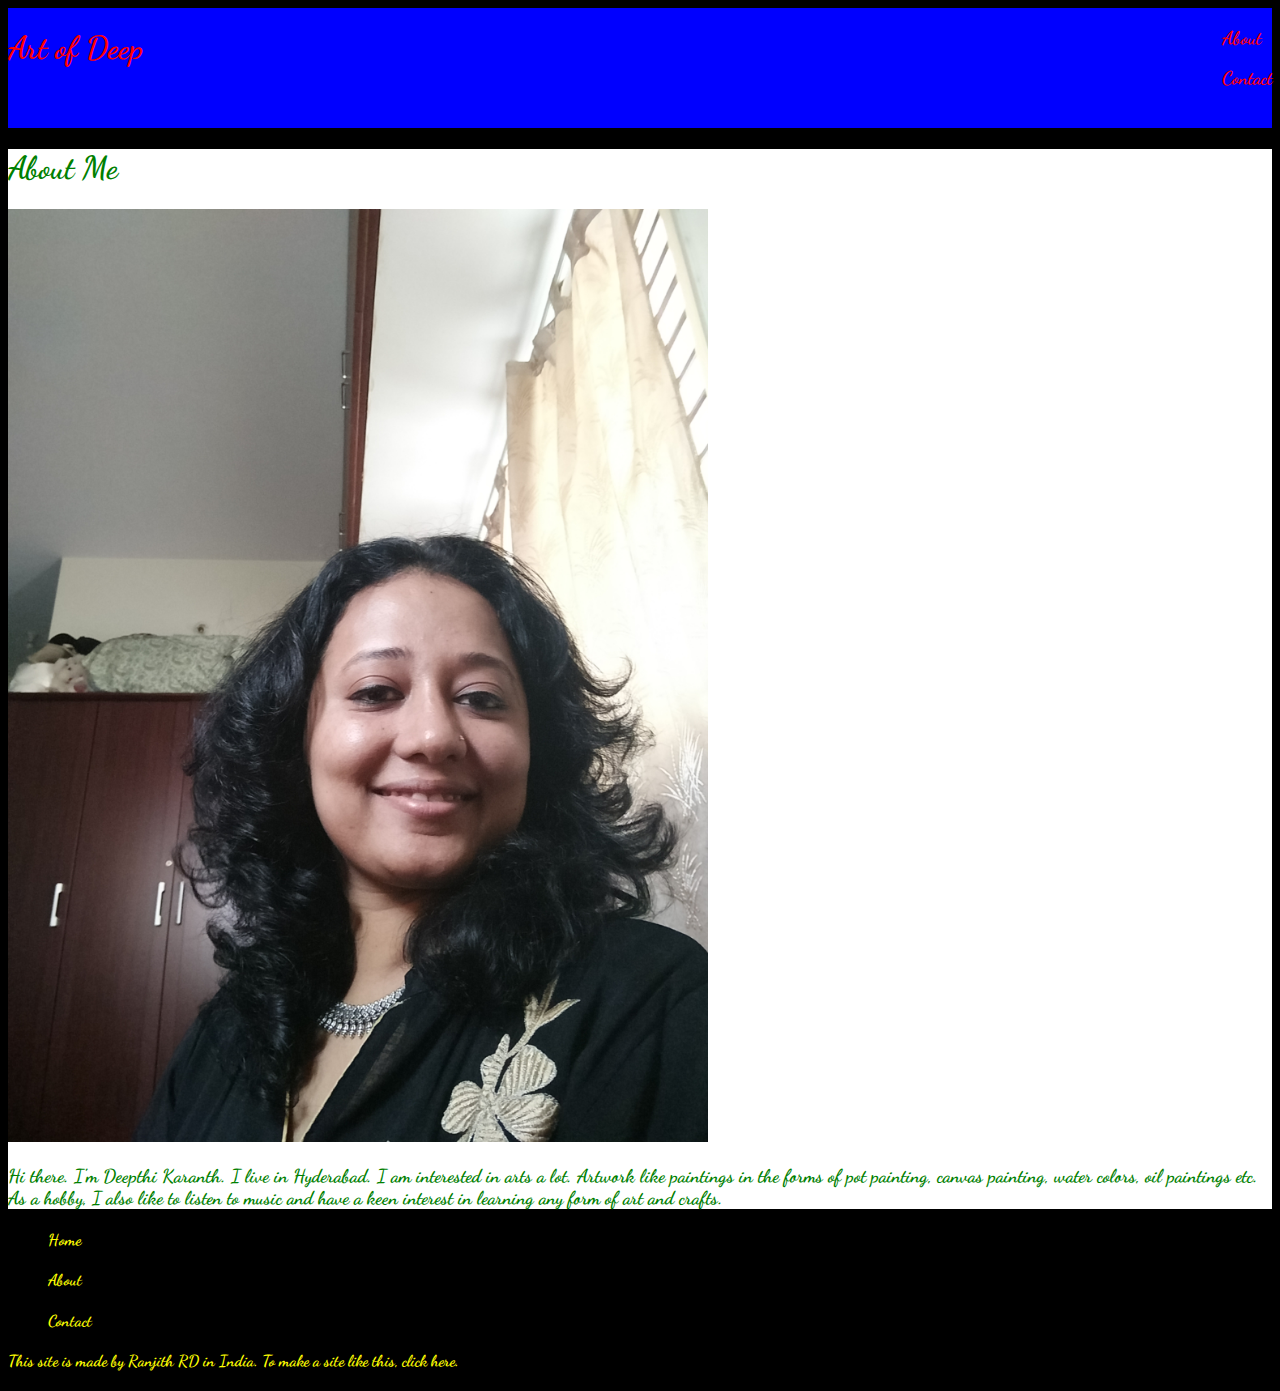
<file: about.html>
<!DOCTYPE html>
<html>
  <head>
    <meta charset="utf-8">
    <title>Art of Deep | About</title>
    <link rel="stylesheet" href="style.css">
     <link href="https://fonts.googleapis.com/css?family=Dancing+Script" rel="stylesheet">
  </head>
  <body>
    <div id="header">
      <div class="container">
        <div class="header-title">
          <h1><a href="index.html">Art of Deep</a></h1>
        </div>
        <div class="header-list">
          <ul>
            <li><a href="about.html"><h3>About</h3></a></li>
            <li><a href="contact.html"><h3>Contact</h3></a></li>
          </ul>
        </div>
      </div>
    </div>
    <div id="content">
      <div class="container">
        <h1>About Me</h1>
        <img src="images/me.jpg" width="700pt">
        <h3>Hi there. I'm Deepthi Karanth. I live in Hyderabad. I am interested in arts a lot. Artwork like paintings in the forms of pot painting, canvas painting, water colors, oil paintings etc. As a hobby, I also like to listen to music and have a keen interest in learning any form of art and crafts. </h3>
      </div>
    </div>
    <div id="footer">
      <div class="nav-column">
        <ul>
          <li><a href="index.html"><h4>Home</h4></a></li>
          <li><a href="about.html"><h4>About</h4></a></li>
          <li><a href="contact.html"><h4>Contact</h4></a></li>
        </ul>
      </div>
      <div class="info-column">
        <h4>This site is made by Ranjith RD in India. To make a site like this, click <a href="https://earthrock-r.github.io/sites.html">here</a>.</h4>
      </div>
    </div>
  </body>
</html>
</file>
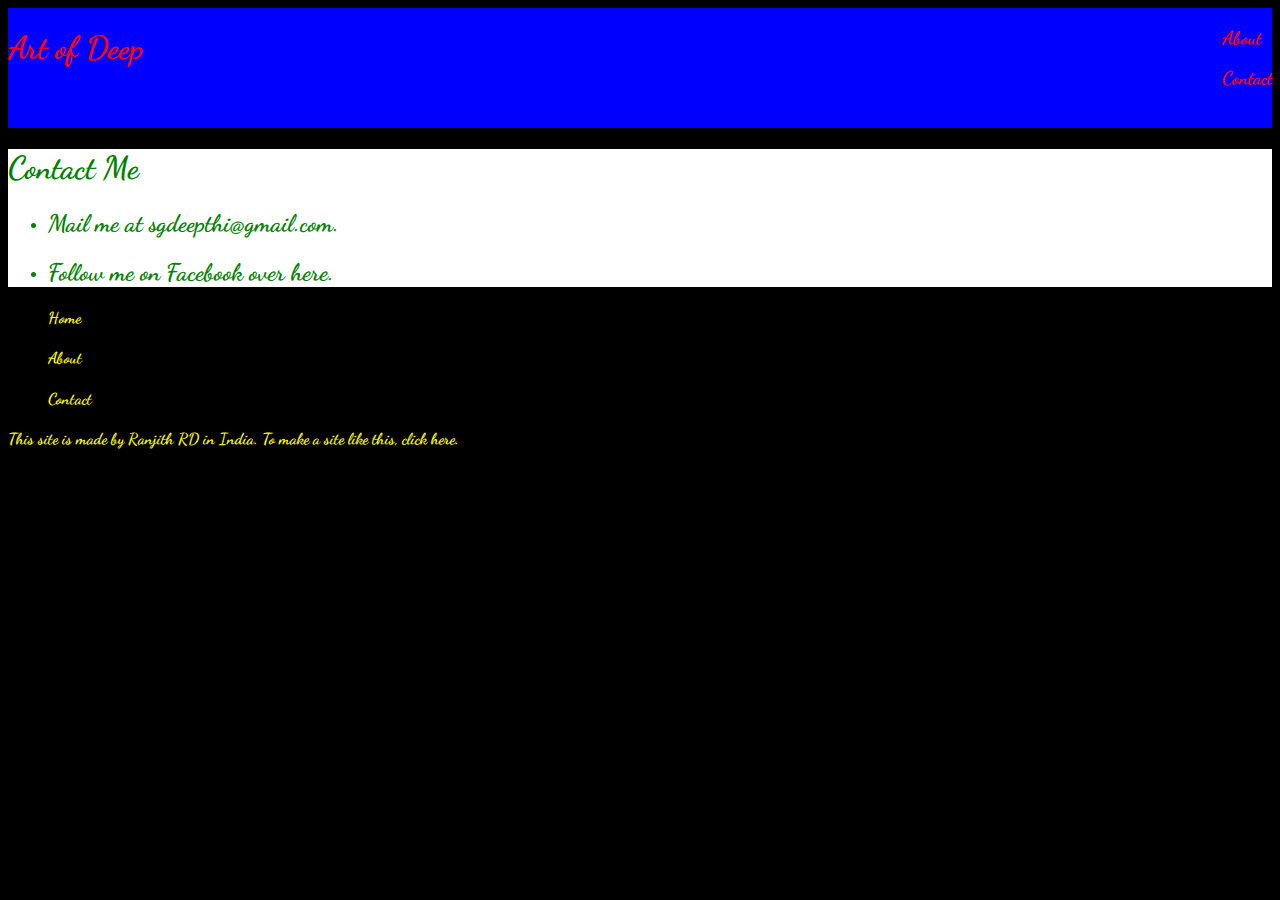
<file: contact.html>
<!DOCTYPE html>
<html>
  <head>
    <meta charset="utf-8">
    <title>Art of Deep | Contact</title>
    <link rel="stylesheet" href="style.css">
    <link href="https://fonts.googleapis.com/css?family=Dancing+Script" rel="stylesheet">
  </head>
  <body>
    <div id="header">
      <div class="container">
        <div class="header-title">
          <h1><a href="index.html">Art of Deep</a></h1>
        </div>
        <div class="header-list">
          <ul>
            <li><a href="about.html"><h3>About</h3></a></li>
            <li><a href="contact.html"><h3>Contact</h3></a></li>
          </ul>
        </div>
      </div>
    </div>
    <div id="content">
      <div class="container">
        <h1>Contact Me</h1>
        <ul>
          <li><h2>Mail me at <a href="mailto:sgdeepthi@gmail.com?subject=feedback">sgdeepthi@gmail.com</a>.</h2></li>
          <li><h2>Follow me on Facebook over <a href="https://www.facebook.com/profile.php?id=1039547655"> here</a>.</h2></li>
        </ul>
      </div>
    </div>
    <div id="footer">
      <div class="nav-column">
        <ul>
          <li><a href="index.html"><h4>Home</h4></a></li>
          <li><a href="about.html"><h4>About</h4></a></li>
          <li><a href="contact.html"><h4>Contact</h4></a></li>
        </ul>
      </div>
      <div class="info-column">
        <h4>This site is made by Ranjith RD in India. To make a site like this, click <a href="https://earthrock-r.github.io/sites.html">here</a>.</h4>
      </div>
    </div>
  </body>
</html>
</file>
<file: style.css>
body {
  background-color: black;
}
#header {
  background-color: blue;
  color: red;
  font-family: 'Dancing Script', cursive;
  height: 90pt;
  display: block;
}
#header a {
  color: red;
  text-decoration: none;
}
.header-title {
  float: left;
}
.header-list {
  float: right;
}
.header-list li {
  display: inline;
}
#content {
  display: block;
  background-color: white;
  font-family: 'Dancing Script', cursive;
  color: green;
  height: auto;
}
#content a {
  color: green;
  text-decoration: none;
}
#footer {
  background-color: black;
  display: block;
  color: yellow;
  font-family: 'Dancing Script', cursive;
}
#footer a {
  color: yellow;
  text-decoration: none;
}
.nav-column li {
  display: inline;
}
</file>
